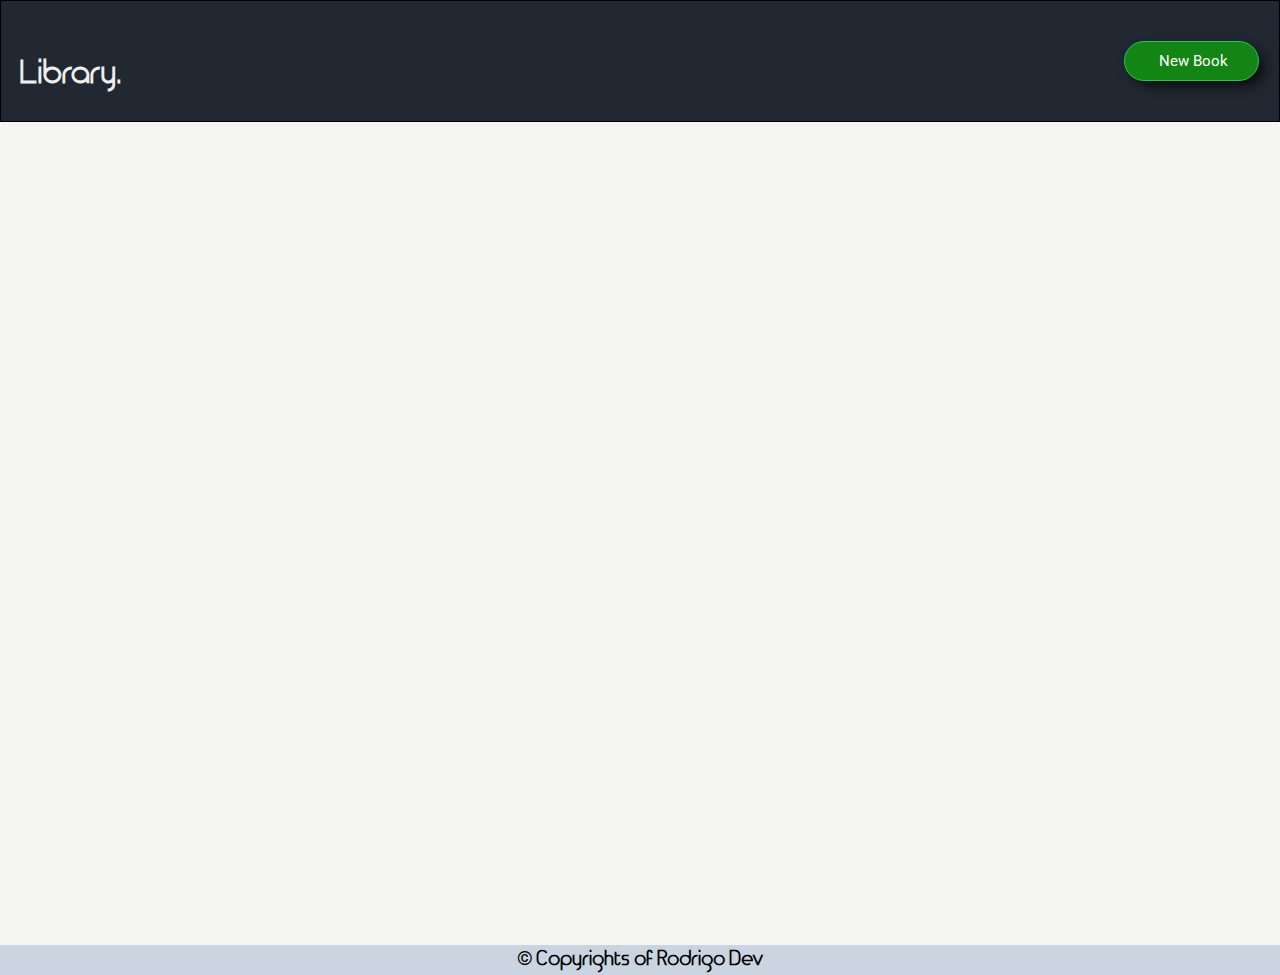
<file: index.html>
<!DOCTYPE html>
<html lang="en">
  <head>
    <meta charset="UTF-8" />
    <meta name="viewport" content="width=device-width, initial-scale=1.0" />
    <title>Library App</title>
    <link rel="stylesheet" href="style.css" />
    <script src="script.js" defer></script>
    <link
      rel="stylesheet"
      href="https://cdnjs.cloudflare.com/ajax/libs/font-awesome/6.5.1/css/all.min.css"
      integrity="sha512-DTOQO9RWCH3ppGqcWaEA1BIZOC6xxalwEsw9c2QQeAIftl+Vegovlnee1c9QX4TctnWMn13TZye+giMm8e2LwA=="
      crossorigin="anonymous"
      referrerpolicy="no-referrer"
    />
  </head>
  <body>
    <div class="header">
      <div id="logo_head"><h2>Library.</h2></div>
      <div>
        <button class="btn btn_newBook">
          <i class="fa-solid fa-plus"></i>&nbspNew Book
        </button>
      </div>
    </div>
    <div class="main"></div>
    <div class="form_container">
      <dialog>
        <form class="form_div" id="formID" method="dialog" action="get">
          <label for="book_title">*Title:</label>
          <input
            type="text"
            name="title"
            id="book_title"
            placeholder="The Hobbit"
            required
          />
          <br />
          <label for="book_author">*Author:</label>
          <input
            type="text"
            name="author"
            id="book_author"
            placeholder="J.R.R. Tolkien"
            required
          />
          <br />
          <label for="book_pages">*Pages:</label>
          <input
            type="number"
            name="pages"
            id="book_pages"
            min="1"
            max="9999"
            required
          />
          <br />
          <label for="book_read">Have you read it?</label>
          <br />
          <div class="checkbox_yes">
            <input type="checkbox" name="read" id="book_read" value="Read" />
            <label for="book_read">Yes</label>
          </div>
          <div class="form_btn">
            <button
              class="add_button form_btnInd"
              id="addbtn"
              formmethod="dialog"
              type="submit"
            >
              Add
            </button>
            <button class="form_btnInd" type="reset">Clear</button>
          </div>
          <div class="required_div">* Required Fields</div>
        </form>
      </dialog>
    </div>
    <footer>&#169; Copyrights of Rodrigo Dev</footer>
  </body>
</html>
</file>
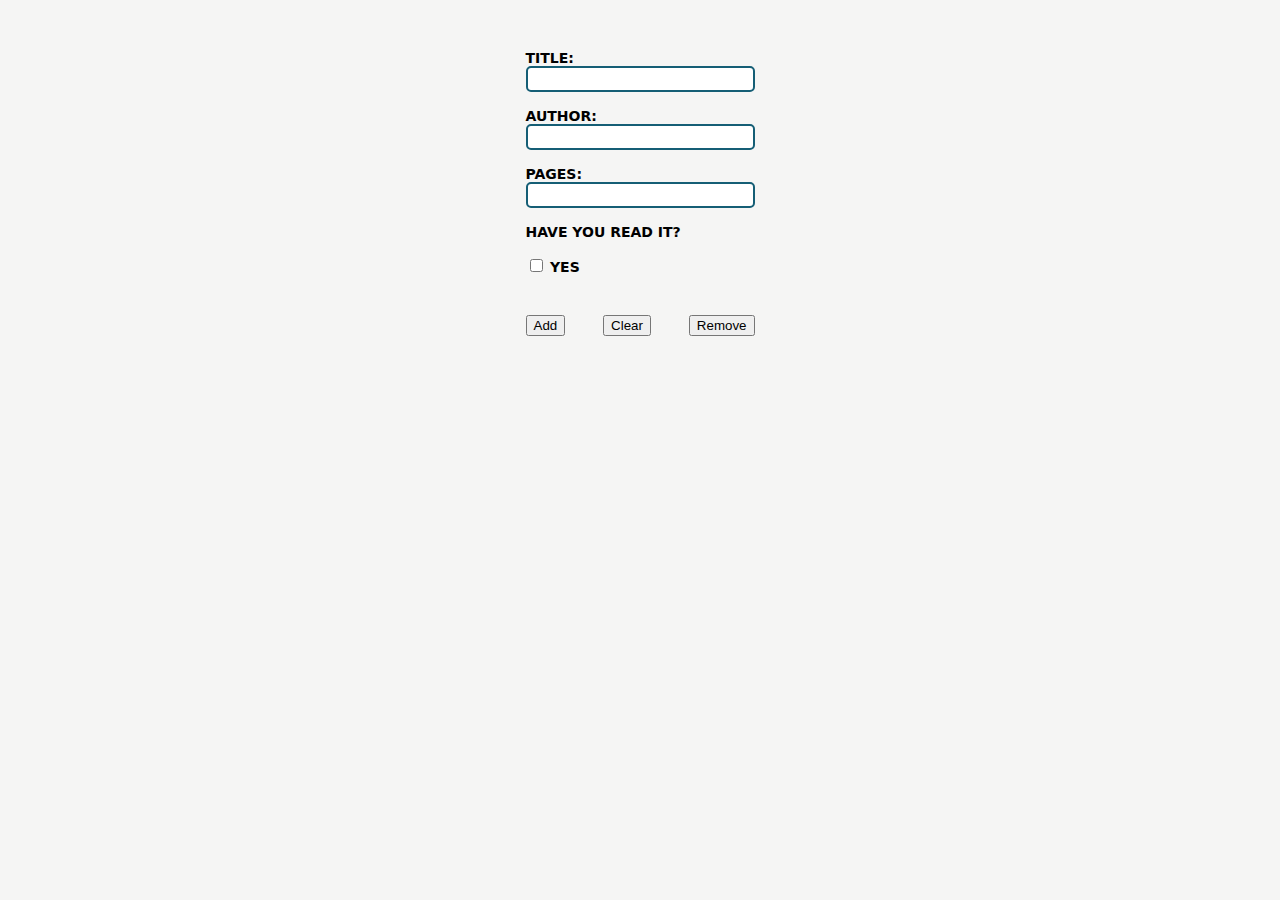
<file: form.html>
<!DOCTYPE html>
<html lang="en">
  <head>
    <meta charset="UTF-8" />
    <meta name="viewport" content="width=device-width, initial-scale=1.0" />
    <title>Component</title>
    <link rel="stylesheet" href="style.css" />
    <script src="script.js" defer></script>
  </head>
  <body>
    <div class="form_container">
      <form class="form_div" method="dialog" action="get">
        <label for="title">Title:</label>
        <input type="text" name="title" id="book_title" required />
        <br />
        <label for="author">Author:</label>
        <input type="text" name="author" id="book_author" required />
        <br />
        <label for="pages">Pages:</label>
        <input
          type="number"
          name="pages"
          id="book_pages"
          min="1"
          max="1000"
          required
        />
        <br />
        <label for="read">Have you read it?</label>
        <br />
        <div class="checkbox_yes">
          <input type="checkbox" name="read" id="book_read" />
          <label for="bookRead">Yes</label>
        </div>
        <div class="form_btn">
          <button formmethod="dialog" type="submit">Add</button>
          <button type="reset">Clear</button>
          <button type="button">Remove</button>
        </div>
      </form>
    </div>
  </body>
</html>
</file>
<file: style.css>
@import url("https://fonts.googleapis.com/css2?family=Bebas+Neue&family=Koulen&family=Lato&family=Nunito&family=Playfair+Display:ital@1&family=Prata&family=Raleway:ital,wght@1,100&family=Roboto&family=Roboto+Condensed&family=Teko&display=swap");

body {
  font-size: 62.5%;
  margin: 0;
  padding: 0;
  background: #f5f5f4;
  min-height: 100vh;
}

@font-face {
  font-family: myFont;
  src: url(./font/Timeburner-xJB8.ttf);
}
@font-face {
  font-family: myFontBold;
  src: url(./font/TimeburnerBold-peGR.ttf);
}

/* Header */

.header {
  align-items: center;
  background: #222831;
  border: 1px solid black;
  color: #eeeeee;
  display: flex;
  font-family: myFont, Roboto, Oxygen, Ubuntu, Cantarell, "Open Sans",
    "Helvetica Neue", sans-serif;
  font-size: 1.8em;
  font-weight: 800;
  height: 120px;
  justify-content: space-between;
  padding: 0px 20px 0px 20px;
  width: auto;
}

.btn {
  align-items: center;
  background-color: #138515;
  border-radius: 50px;
  border: solid #22c55e 1px;
  box-shadow: rgb(0, 0, 0) 7px 6px 16px -4px;
  color: #fff;
  cursor: pointer;
  display: flex;
  flex-direction: row;
  font-family: Roboto, Oxygen, Ubuntu, Cantarell, "Open Sans";
  font-size: 15px;
  font-weight: 0;
  padding: 10px 30px;
  transform: translateY(0);
  transition: 1000ms;
}

#logo_head {
  cursor: pointer;
}

.btn:hover {
  background-color: #fff;
  border: solid 1px #000000;
  color: #000000;
  padding: 10px 50px;
  transform: translateY(-0px);
  transition: 1000ms;
}

/* Main  */

.main {
  align-items: start;
  column-gap: 20px;
  display: flex;
  flex-direction: row;
  flex-wrap: wrap;
  justify-content: space-around;
  margin: 2% 5% 2% 5%;
  row-gap: 50px;
  height: 83.5vh;
}

/* Cards */
.card {
  -moz-box-shadow: 7px 4px 12px -1px rgba(66, 68, 90, 1);
  -webkit-box-shadow: 7px 4px 12px -1px rgba(66, 68, 90, 1);
  align-items: center;
  background: #e4e4e7;
  border-radius: 5%;
  border: 1px;
  box-shadow: 7px 4px 12px -1px rgba(66, 68, 90, 1);
  color: #1e293b;
  display: flex;
  flex-direction: column;
  font-family: Verdana, Oxygen, Ubuntu, Cantarell, "Open Sans";
  font-size: 1.4em;
  height: 300px;
  justify-content: space-between;
  text-align: center;
  width: 250px;
}

h2 {
  font-size: 1.8em;
  margin-bottom: 0;
}

p {
  font-size: 1.2em;
  margin-top: 0;
  margin-bottom: 0;
}

.readNotRead,
.removeBtn {
  border-radius: 10px;
  border: 1px;
  cursor: pointer;
  height: 35px;
  padding: 0;
  width: 90%;
}

.buttonGreen {
  background-color: #4ade80;
}

.buttonRed {
  background-color: #ef4444;
}

.buttonRed,
.buttonGreen {
  margin-bottom: 10px;
}

.removeBtn {
  background: #d4d4d4;
  margin-top: 10px;
}

.readNotRead:hover {
  opacity: 0.55;
}

.removeBtn:hover {
  background-color: #a3a3a3;
}

/* Form */

dialog {
  padding: 0;
  background: #fafafa;
}

.form_container {
  align-items: start;
  display: flex;
  justify-content: center;
  width: auto;
}

.form_div {
  display: flex;
  flex-direction: column;
  font-family: system-ui, -apple-system, BlinkMacSystemFont, "Segoe UI", Roboto,
    Oxygen, Ubuntu, Cantarell, "Open Sans", "Helvetica Neue", sans-serif;
  font-size: 1.4em;
  padding: 50px;
}

.form_btn {
  align-items: flex-end;
  display: flex;
  justify-content: space-between;
  margin-top: 40px;
}

::backdrop {
  background: #6b7280;
  opacity: 0.5;
}

label {
  font-weight: bold;
  text-transform: uppercase;
}

input {
  border: 2px solid #155e75;
  border-radius: 5px;
  font-size: 1.2em;
}

.form_btnInd {
  border: 0;
  background: #059669;
  padding: 1em 1.7em 1em 1.7em;
  color: #f5f5f5;
  font-weight: bold;
  text-transform: uppercase;
  cursor: pointer;
  border-radius: 10px;
  &:hover {
    background: #34d399;
  }
}

/* Footer */

footer {
  height: 30px;
  display: flex;
  justify-content: center;
  align-items: center;
  font-size: 2em;
  font-weight: bold;
  font-family: myFont, Roboto, Oxygen, Ubuntu, Cantarell, "Open Sans",
    "Helvetica Neue", sans-serif;
  background: #cbd5e1;
  margin-bottom: -5px;
  margin-top: 20px;
}
</file>
